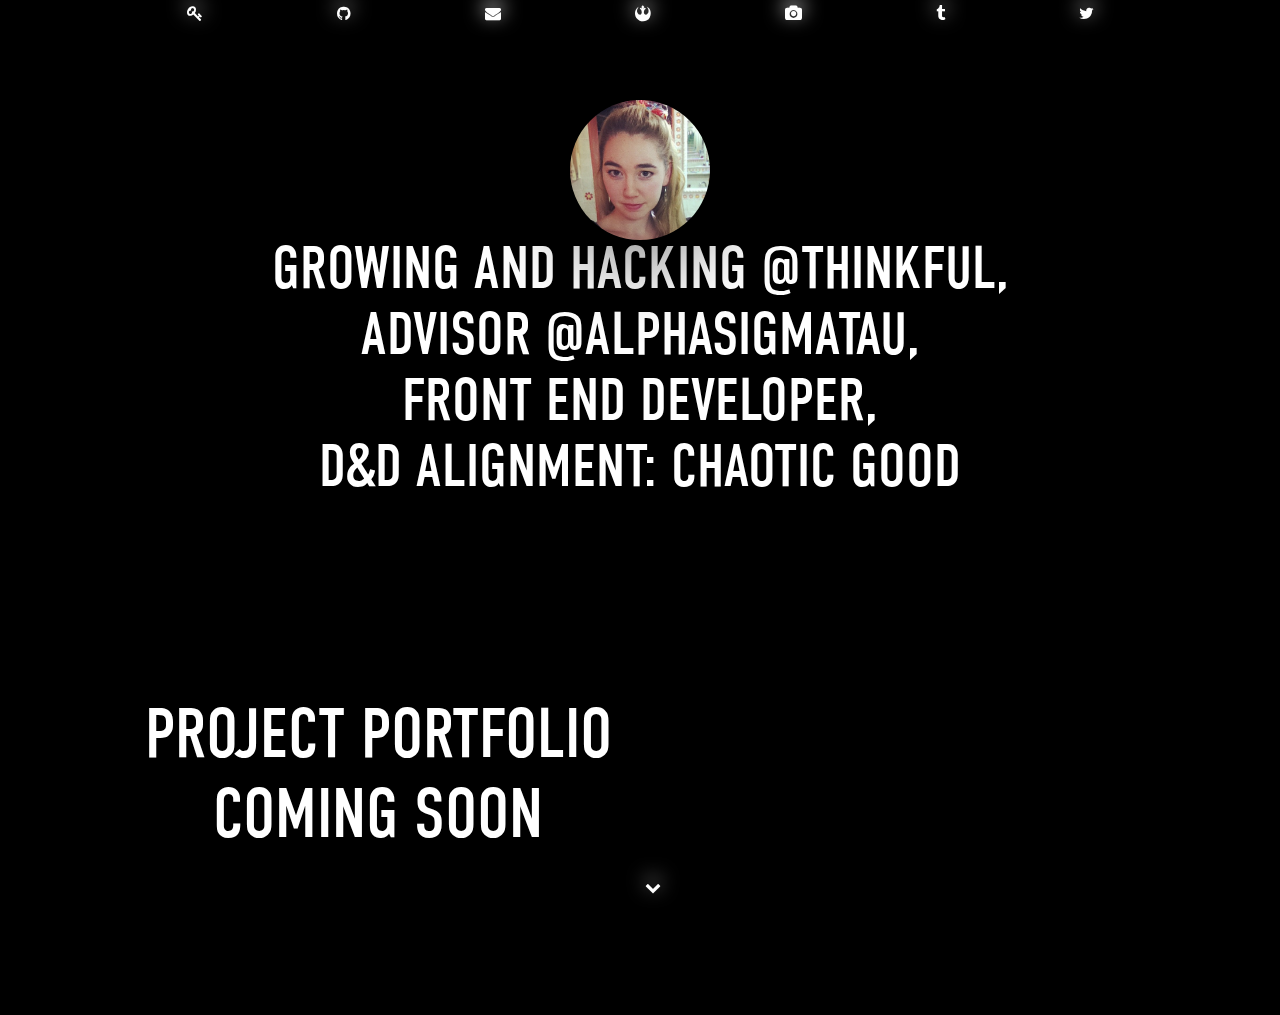
<file: index.html>
<!DOCTYPE html>
<html lang="en">
	<head>
		<meta charset="UTF-8">

		<title>
			Tatiana Tylosky
		</title>

		<!-- This loads my stylesheet -->
		<link rel="stylesheet" type="text/css" href="main.css">

		<!-- This loads a jquery library from google -->
		<script src="http://ajax.googleapis.com/ajax/libs/jquery/1.11.1/jquery.min.js"></script>
		<script src="main.js"></script>

		<!-- This loads the font awesome library -->
		<link href="http://maxcdn.bootstrapcdn.com/font-awesome/4.1.0/css/font-awesome.min.css" rel="stylesheet">

		<!-- This loads some font types from google -->
		<link href='http://fonts.googleapis.com/css?family=Lobster' rel='stylesheet' type='text/css'>
		<link href='http://fonts.googleapis.com/css?family=Lusitana' rel='stylesheet' type='text/css'>

		<!-- This script load the same menu on each page -->
		<script>
		    $(function(){
		      $("#nav").load("nav.html");
		    });
		</script>
	</head>

	<body>
		<div id ="nav"></div>
		<div class="block"></div>
		<div class="avatar"></div>
		<div class="about">
			<p>GROWING AND HACKING <a class="blue" href="http://www.thinkful.com/a/tatiana">@THINKFUL</a>,<br>ADVISOR <a href="http://alphasigmatau.org/">@ALPHASIGMATAU</a>,<br>FRONT END DEVELOPER,<br>D&D ALIGNMENT: CHAOTIC GOOD</p>
		</div>
		<!-- I did inline styling below on purpose because I wanted this icon bigger than the other font awesome icons -->
		<i class="glow arrow bounce fa fa-chevron-down"></i>
		<div class="block"></div>
		<!-- These aren't linked yet, they will be -->
		<div class="projects">
        	<div class="panel">PROJECT PORTFOLIO<br>COMING SOON</div>
        </div>

		<div class="block"></div>
		<div class="footer"></div>
    <p></p>

	</body>
</html>
</file>
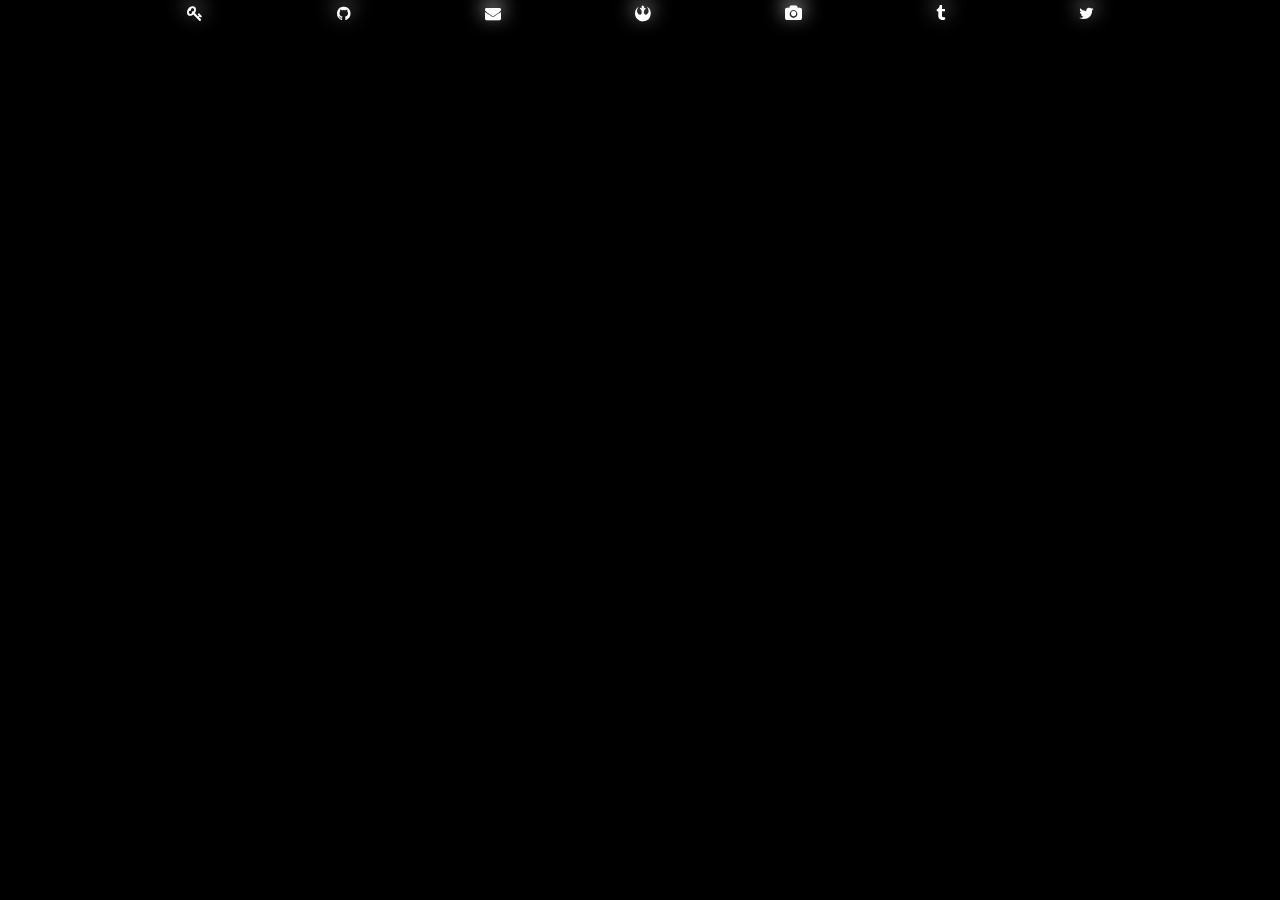
<file: goals.html>
<!DOCTYPE html>
<html lang="en">
	<head>
		<meta charset="UTF-8">
		<title>
			Tatiana Tylosky
		</title>
		<link rel="stylesheet" type="text/css" href="main.css">
		<!-- This loads a jquery library from google -->
		<script src="http://ajax.googleapis.com/ajax/libs/jquery/1.11.1/jquery.min.js"></script>
		<script src="main.js"></script>
		<!-- This loads the font awesome library -->
		<link href="http://maxcdn.bootstrapcdn.com/font-awesome/4.1.0/css/font-awesome.min.css" rel="stylesheet">
		<!-- This loads a font type from google -->
		<link href='http://fonts.googleapis.com/css?family=Lobster' rel='stylesheet' type='text/css'>
		<link href='http://fonts.googleapis.com/css?family=Lusitana' rel='stylesheet' type='text/css'>	

		<script> 
		    $(function(){
		      $("#nav").load("nav.html"); 
		    });
		</script> 

		</head>

	<body>
		<div id ="nav"> </div>
		<div class="left">left</div>
		<div class="center">center</div>
		<div class="right">right</div>
		<div class="footer"></div>

	</body>
</html>
</file>
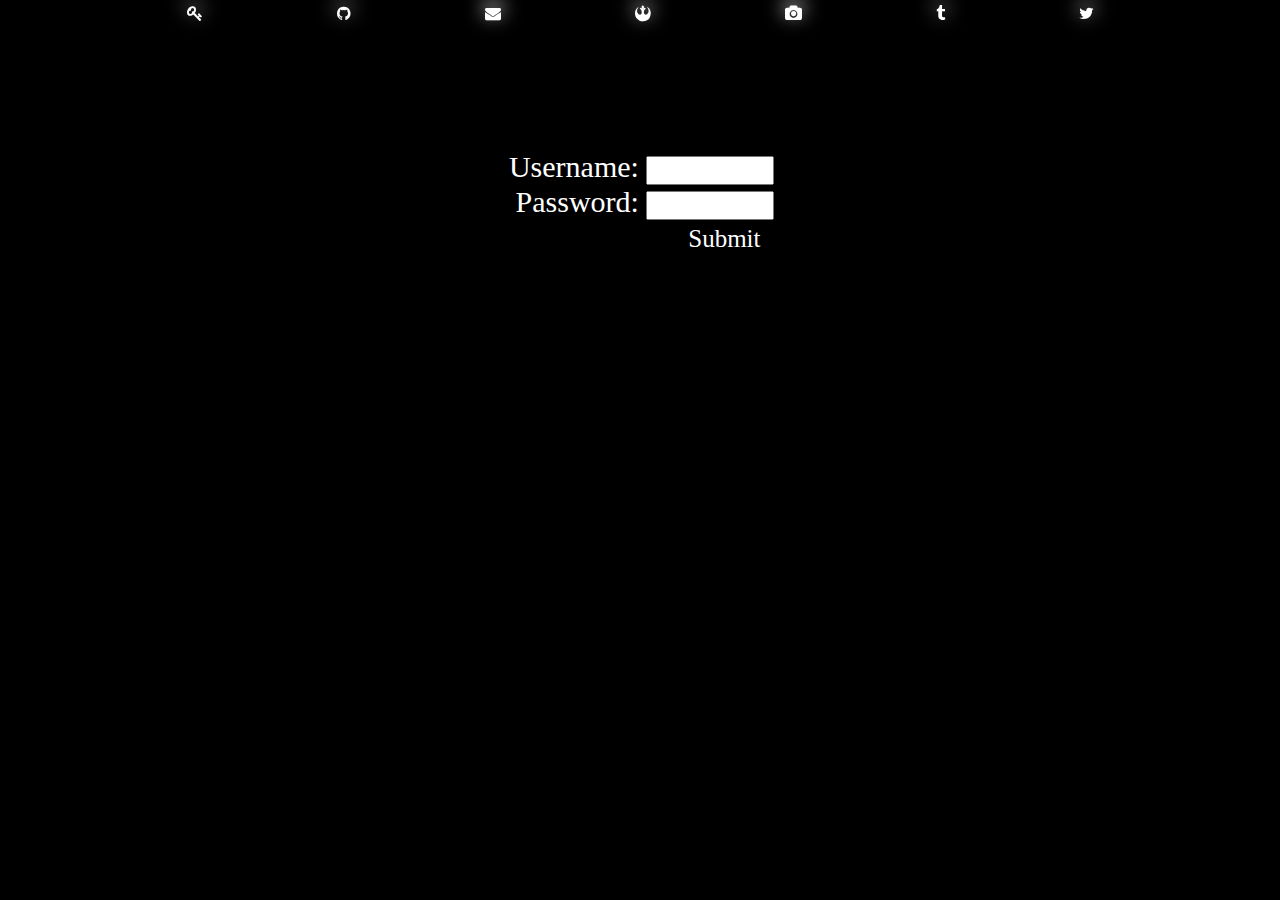
<file: locked.html>
<!DOCTYPE html>
<html lang="en">
	<head>
		<meta charset="UTF-8">
		<title>
			Tatiana Tylosky
		</title>
		<link rel="stylesheet" type="text/css" href="main.css">
		<!-- This loads a jquery library from google -->
		<script src="http://ajax.googleapis.com/ajax/libs/jquery/1.11.1/jquery.min.js"></script>
		<script src="main.js"></script>
		<!-- This loads the font awesome library -->
		<link href="http://maxcdn.bootstrapcdn.com/font-awesome/4.1.0/css/font-awesome.min.css" rel="stylesheet">
		<!-- This loads a font type from google -->
		<link href='http://fonts.googleapis.com/css?family=Lobster' rel='stylesheet' type='text/css'>
		<link href='http://fonts.googleapis.com/css?family=Lusitana' rel='stylesheet' type='text/css'>	

		<script> 
		    $(function(){
		      $("#nav").load("nav.html"); 
		    });
		</script> 

		</head>

	<body>
		<div id ="nav"> </div>

		<div class="login">
			<form>
				Username: <input type="text" name="username"></input><br>
				Password: <input type="text" name="password"></input><br>
				<input type="submit">
			</form>
		</div>

	</body>
</html>
</file>
<file: main.css>
/*Welcome to Tatiana's portfolio CSS file*/

/*I know how to load custom fonts via @font-face*/

@font-face {
    font-family: DINCondensed;
    src: url(DINCondensed.ttf);
}

/*Keyframes are awesome! They let you set tranformations over time*/
@-webkit-keyframes bouncy-icons {
  0, 100% {
    -webkit-transform: translate(0, 0);
  }
  50% {
    -webkit-transform: translate(0, 5px);
  }
}

.bounce {
  -webkit-animation: bouncy-icons 2s ease-in-out infinite ;
  /* Safari 4+ */ 
}

/*.menu {
	height: 70px;
	width: 100%;
	position: fixed;
	opacity: 1;
	box-shadow: 0px 6px 80px 18px rgba(0,0,0,0.5);
	z-index: 3;
}*/


/*gives properties to my icons imported from font awesome*/
i {
	color: white;
	padding: 5px;
	font-size: 50px;
}

/*Gives my icons a nice moon like glow*/
.glow {
	text-shadow: 0px -6px 20px rgba(255, 255, 255, 1);
}

/*An invisible div so that I can space out some of my other divs*/
/*NOTE TO SELF FIX THIS*/
.block {
	height: 75px;
	width: 100%;
	position: relative;
}

/*My picture customly made into a circle of my choosing*/
.avatar {
    width:140px;
    height:140px;
    margin: 10px;
    border-radius: 500px;
    box-shadow: 0px 6px 80px 18px rgba(0,0,0,0.5);
/*    border: solid 2px black;*/
    background-image:url('avatar.jpg');
    background-size: 150px 150px;
    background-position: center;
    background-repeat: no-repeat;
    margin: 0 auto;
    position: relative;
    z-index: 2;
    top: 25px;
}

.arrow {
  position:fixed;
  font-size: 100px;
/*	font-size: 100px;*/
	bottom: 0px;
	z-index: 5;
}

.blue {
	color: rgba(76, 76, 255, 0.38);
}


.login {
	height: auto;
	position: relative;
	opacity: 1;
	text-align: right;
	width: 21%;
    margin: 0 auto;
    padding: 25px;
    font-size: 30px;
/*    border-radius: 15px;*/
/*    top: -335px;*/
    box-shadow: inset 6px 80px 18px rgba(0,0,0,0.5);
    top: 125px;
/*    transition: background-color 3s ease-in-out;*/
/*    background-color: rgba(246, 65, 0, 0.1);*/
	color: white;
}

input[type=submit] {
	width: 100px;
	color: white;
	border: 0;
	font-size: 25px;
	background-color: transparent;
	font-family: "Palatino Linotype", "Book Antiqua", Palatino, serif;
}

input[type=text] {
	color: white;
	font-size: 20px;
	font-family: "Palatino Linotype", "Book Antiqua", Palatino, serif;
	width: 120px;
}

.about {
	height: auto;
	position: relative;
	opacity: 1;
	text-align: center;
	width: 75%;
    margin: 0 auto;
    padding: 10px;
    font-size: 60px;
/*    border-radius: 15px;*/
/*    top: -335px;*/
	box-shadow: inset 50px 58px 82px 125px rgba(0,0,0,0.5);
/*    box-shadow: inset 6px 80px 18px rgba(0,0,0,0.5);*/
    bottom: 50px;
/*    transition: background-color 3s ease-in-out;*/
/*    background-color: rgba(246, 65, 0, 0.1);*/
}

.about:hover {
/*	background-color:  rgba(76, 76, 255, 0.38);*/
}

p {
    color: white;
/*	text-shadow:
	5px 0px 0px rgba(255, 150, 149, .5),
	-5px 0px 0px rgba(142, 150, 255, .5),
	-4px -3px 0px rgba(150, 150, 150, 1);;*/
	font-family: DINCondensed;
    /*background-color:  rgba(76, 76, 255, 0.38);*/
}


.about a {
	color: inherit;
	/*background-color: rgba(255, 0, 0, 0.38);*/
	text-decoration: none;
}


body {
	background-image:url('http://31.media.tumblr.com/cd40dba26eabfc0901892be37f207cf6/tumblr_n7fgl3sQS61st5lhmo1_1280.jpg');
    background-repeat: no-repeat;
    background-position: center;
	background-attachment: fixed;
	background-size:1500px;
	background-color: black;
	padding: 0px;
	margin: 0px;
  text-align: center;
}

table {
	padding:0px;
	margin-left: 13%;
}

.projects {
	margin-left: 10%;
	color:white;
	font-size:70px;
	position: relative;
	text-align: center;
	width:500px;
}

.panel {
	width: 900px;
	height: 200px;
	position: relative;
	box-shadow: inset 6px 80px 18px rgba(0,0,0,0.5);
/*	transition: background-color 0.5s cubic-bezier(1, 0, 1, 2);*/
	font-family: DINCondensed;
	display: inline;
}

.panel:hover {
/*	background-color: rgba(76, 76, 255, 0.38);*/
/*	-webkit-transform: rotateY(130deg);
    transform: rotateY(130deg);*/
}

td {
	width: 300px;
	height: 50px;
/*	border: solid 5px white;*/
/*	padding: 5px;*/
    color: white;
    /*text-shadow: -1px 0 #064CFF, 0 1px darksalmon, 1px 0 darksalmon, 0 -1px darksalmon;*/
	text-shadow:
	5px 0px 0px rgba(255, 150, 149, .5),
	-5px 0px 0px rgba(142, 150, 255, .5);  
	font-size: 50px;
    font-family: DINCondensed;
}



tr {
}

.caption {
	color: white;
	position: fixed;
	bottom: 0;
	left: 0;
	text-align: center;
	padding: 15px;
	font-family: "Palatino Linotype", "Book Antiqua", Palatino, serif;
	z-index: 3;

}

.menu_items img {
	width: 50px;
}


.footer {
	height: 70px;
	width: 100%;
   	position:relative;
   	bottom:0;
	box-shadow: inset 6px 80px 18px rgba(0,0,0,0.77);
}
h2 {
	font-size: 50px;
	margin: 0px;
	padding: 40px;
}

nav {
	padding-left: 2%;
	height: 70px;
	width: 100%;
	position: fixed;
	opacity: 1;
	box-shadow: inset 6px 80px 18px rgba(0,0,0,0.5);
	z-index: 3;
/*	transition: background-color 2s ease-in-out;*/
}

nav:hover {
/*	background-color: rgba(76, 76, 255, 0.38);*/
}

nav i {
	padding-left: 40px;
	padding-right: 90px;
}

left {
	position: relative;
	float: left;
}

center {
	position: relative;
	float: center;
}

right {
	position: relative;
	float: right;
}
</file>
